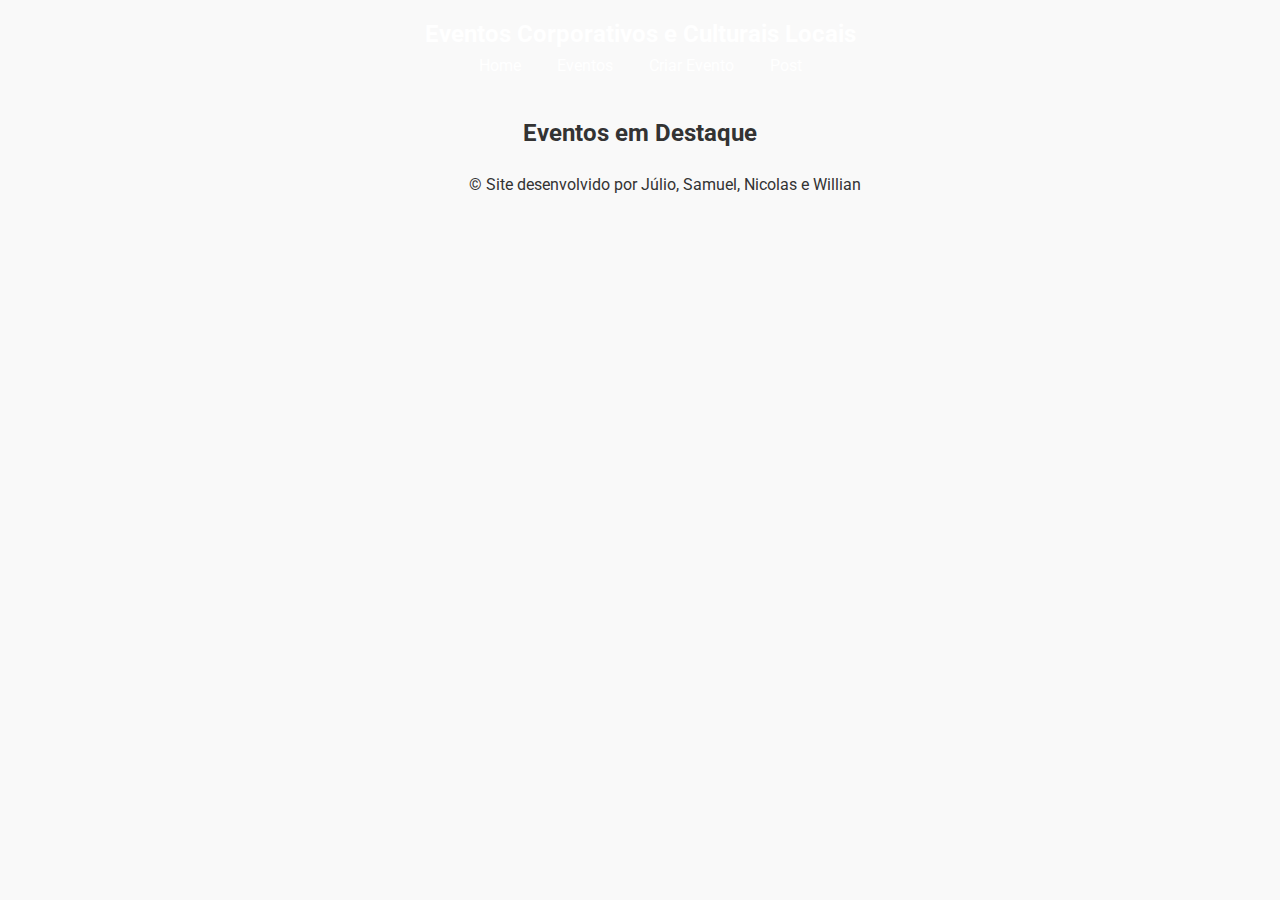
<file: index.html>
<!DOCTYPE html>
<html lang="pt-BR">

<head>
  <meta charset="UTF-8" />
  <meta name="viewport" content="width=device-width, initial-scale=1.0" />
  <meta name="Eventos Corporativos e Culturais Locais" content="Agenda de eventos, agenda de eventos" />
  <link rel="icon" href="./assets/Icon-Agenda-Eventos.png" type="image/png" />
  <title>Eventos Corporativos e Culturais Locais</title>
  <link rel="stylesheet" href="style.css" />
</head>

<body>
  <header>
    <h1>Eventos Corporativos e Culturais Locais</h1>
    <nav>
      <ul>
        <li><a href="index.html">Home</a></li>
        <li><a href="eventos.html">Eventos</a></li>
        <li><a href="criar_eventos.html">Criar Evento</a></li>
        <li><a href="post_eventos.html">Post</a></li>
      </ul>
    </nav>
  </header>
  <main>
    <section>
      <h2>Eventos em Destaque</h2>
      <div id="destaques">
        <!-- EVENTOS EM DESTAQUE SERÃO CARREGADOS AQUI -->
      </div>
    </section>
  </main>
  <footer>
    <p>
      &copy; Site desenvolvido por Júlio, Samuel, Nicolas e Willian
    </p>
  </footer>
  <script src="script.js"></script>
</body>

</html>
</file>
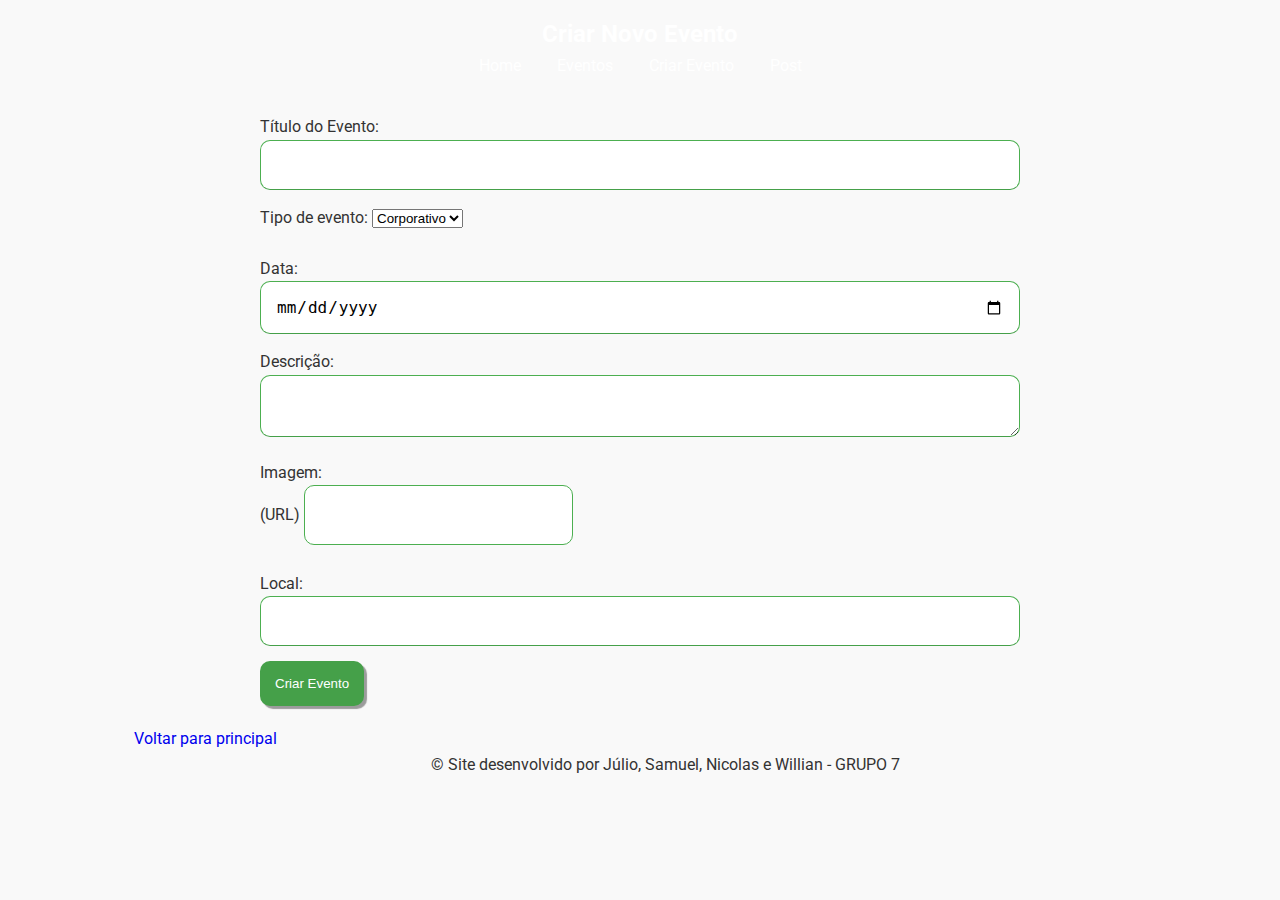
<file: criar_eventos.html>
<!DOCTYPE html>
<html lang="pt-BR">
  <head>
    <meta charset="UTF-8" />
    <meta name="viewport" content="width=device-width, initial-scale=1.0" />
    <meta name="Criar eventos" content="Criar eventos, criar eventos" />
    <link rel="icon" href="./assets/Icon-Agenda-Eventos.png" type="image/png" />
    <title>Criar Evento</title>
    <link rel="stylesheet" href="style.css" />
  </head>
  <body>
    <header>
      <h1>Criar Novo Evento</h1>
      <nav>
        <ul>
          <li><a href="index.html">Home</a></li>
          <li><a href="eventos.html">Eventos</a></li>
          <li><a href="criar_eventos.html">Criar Evento</a></li>
          <li><a href="post_eventos.html">Post</a></li>
        </ul>
      </nav>
    </header>
    <main>
      <form id="criarEventoForm">
        <label for="titulo">Título do Evento:</label>
        <input type="text" id="titulo" name="titulo" required />

        <label for="tipo">Tipo de evento:</label>
        <select name="Place" type="tipo" id="tipo" name="tipo" required>
          <option value=" Corporativo">Corporativo</option>
          <option value=" Cultural">Cultural</option>
        </select>
        <br />
        <br />
        <label for="data">Data:</label>
        <input type="date" id="data" name="data" required />

        <label for="descricao">Descrição:</label>
        <textarea id="descricao" name="descricao" required></textarea>

        <label for="imagem">Imagem: <br />(URL)</label>
        <input type="url" id="imagem" name="imagem" required />
        <br />
        <br />
        <label for="local">Local:</label>
        <input type="text" id="local" name="local" required />

        <button class="botao-criar-evento" type="submit">Criar Evento</button>
      </form>
    </main>
    <a  class="botao-voltar" href="index.html">Voltar para principal</a>
    <footer>
      <p>
        &copy; Site desenvolvido por Júlio, Samuel, Nicolas e Willian - GRUPO 7
      </p>
    </footer>
    <script src="script.js"></script>
    
  </body>
</html>
</file>
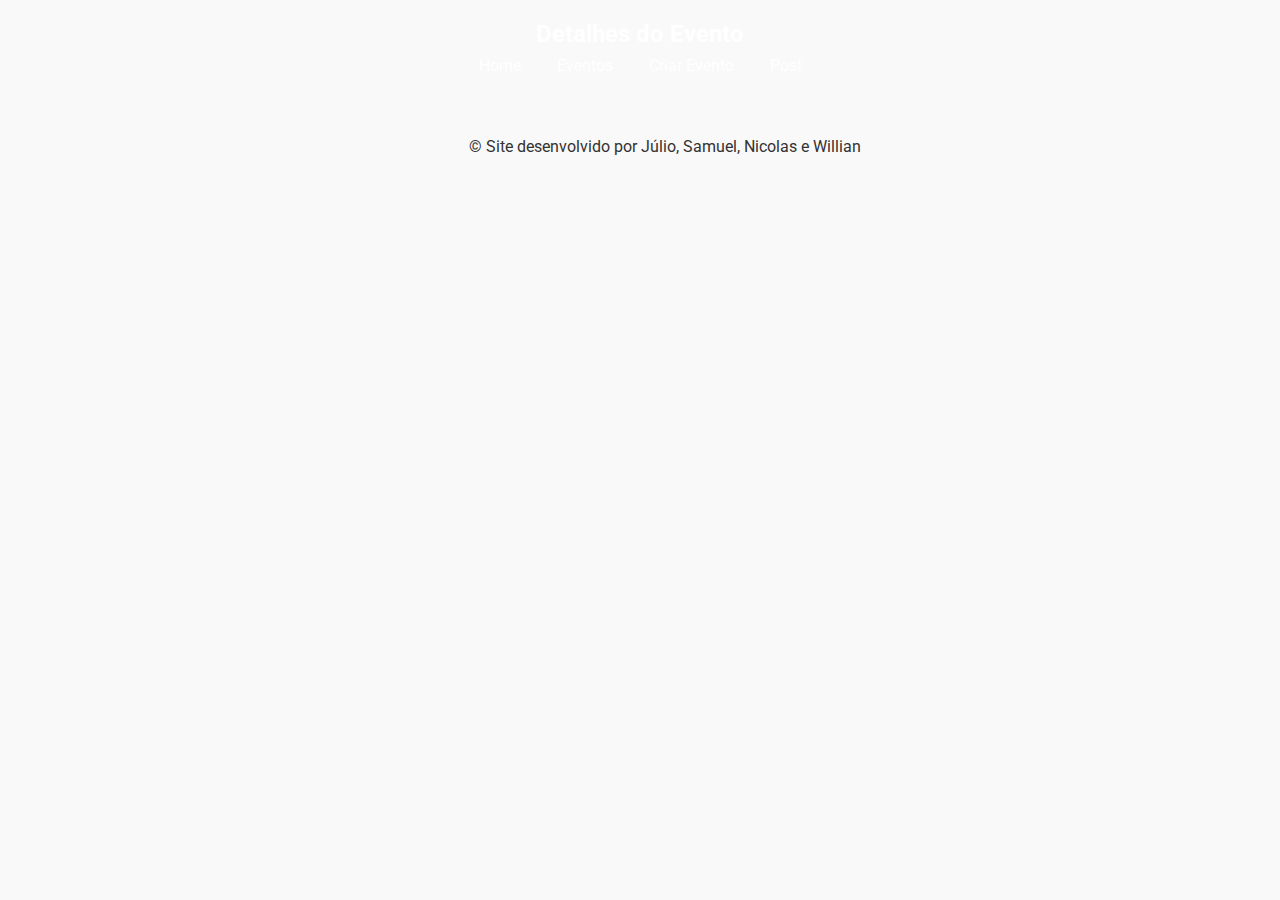
<file: detalhes_eventos.html>
<!DOCTYPE html>
<html lang="pt-BR">
<head>
    <meta charset="UTF-8"/>
    <meta name="viewport" content="width=device-width, initial-scale=1.0"/>
    <meta name="Detalhes do Evento" content="Detalhes do Evento, detalhes do evento"/>
    <link rel="icon" href="./assets/Icon-Agenda-Eventos.png" type="image/png" />
    <title>Detalhes do Evento</title>
    <link rel="stylesheet" href="style.css" />
</head>
<body>
    <header>
        <h1>Detalhes do Evento</h1>
        <nav>
            <ul>
                <li><a href="index.html">Home</a></li>
                <li><a href="eventos.html">Eventos</a></li>
                <li><a href="criar_eventos.html">Criar Evento</a></li>
                <li><a href="post_eventos.html">Post</a></li>
            </ul>
        </nav>
    </header>
    <main>
        <div id="detalhesEvento">
            <!-- DETALHES DO EVENTO SERÃO CARREGADOS AQUI-->
        </div>
    </main>
    <footer>
        <p>&copy; Site desenvolvido por Júlio, Samuel, Nicolas e Willian 
        </p>
    </footer>
    <script src="script.js"></script>
</body>
</html>
</file>
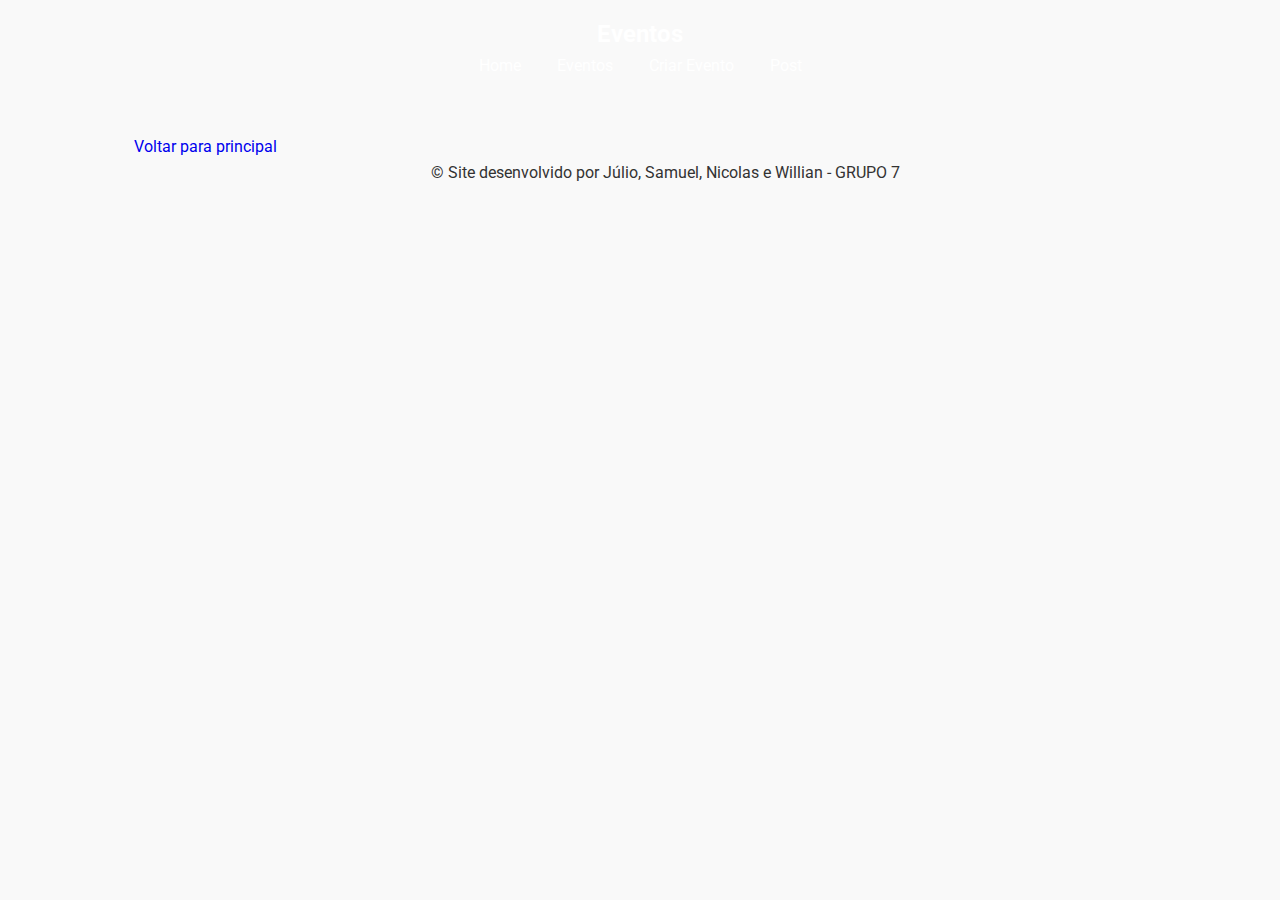
<file: eventos.html>
<!DOCTYPE html>
<html lang="pt-BR">
  <head>
    <meta charset="UTF-8" />
    <meta name="viewport" content="width=device-width, initial-scale=1.0" />
    <meta name="Eventos " content="Eventos, eventos" />
    <link rel="icon" href="./assets/Icon-Agenda-Eventos.png" type="image/png" />
    <title>Eventos</title>
    <link rel="stylesheet" href="style.css" />
  </head>
  <body>
    <header>
      <h1>Eventos</h1>
      <nav>
        <ul>
          <li><a href="index.html">Home</a></li>
          <li><a href="eventos.html">Eventos</a></li>
          <li><a href="criar_eventos.html">Criar Evento</a></li>
          <li><a href="post_eventos.html">Post</a></li>
        </ul>
      </nav>
    </header>
    <main>
      <div id="listaEventos">
        <!-- LISTA DE EVENTOS SERÁ CARREGADA AQUI -->
      </div>
    </main>
    <a class="botao-voltar" href="index.html">Voltar para principal</a>
    <footer>
      <p>
        &copy; Site desenvolvido por Júlio, Samuel, Nicolas e Willian - GRUPO 7
      </p>
    </footer>
    <script src="script.js"></script>

    
  </body>
</html>
</file>
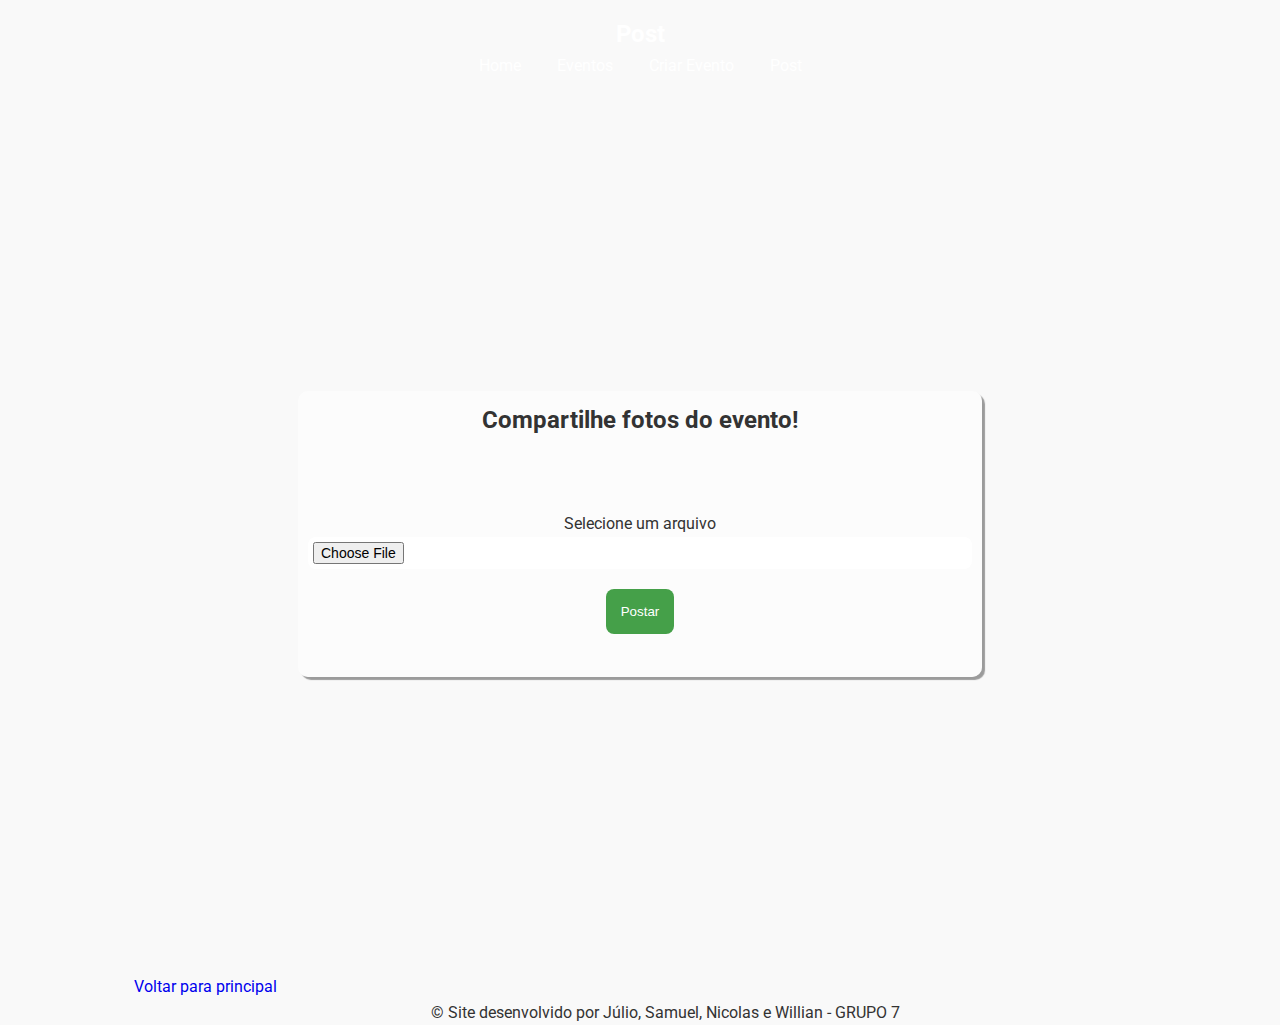
<file: post_eventos.html>
<!DOCTYPE html>
<html lang="pt-BR">

<head>
  <meta charset="UTF-8" />
  <meta name="viewport" content="width=device-width, initial-scale=1.0" />
  <meta name="Post de Eventos" content="post de eventos" />
  <link rel="icon" href="./assets/Icon-Agenda-Eventos.png" type="image/png" />
  <title>Post</title>
  <link rel="stylesheet" href="style.css" />
</head>

<body>
  <header>
    <h1>Post</h1>
    <nav>
      <ul>
        <li><a href="index.html">Home</a></li>
        <li><a href="eventos.html">Eventos</a></li>
        <li><a href="criar_eventos.html">Criar Evento</a></li>
        <li><a href="post_eventos.html">Post</a></li>
      </ul>
    </nav>
  </header>
  <main>
    <section>
      <div class="conteudo">
        <div class="container">
          <h2>Compartilhe fotos do evento!</h2>
          <br />
          <div class="grupo-formulario">
            <p>Selecione um arquivo</p>
            <input type="file" id="entradaFoto" accept="image/*" />
            <button class="botao-postar-foto" onclick="postarFoto()">
              Postar
            </button>
          </div>
          <div id="containerPosts"></div>
        </div>
      </div>
    </section>
  </main>
  <a class="botao-voltar" href="index.html">Voltar para principal</a>
  <footer>
    <p>
      &copy; Site desenvolvido por Júlio, Samuel, Nicolas e Willian - GRUPO 7
    </p>
  </footer>
  <script src="post.js"></script>

</body>

</html>
</file>
<file: style.css>
@import url('https://fonts.googleapis.com/css2?family=Roboto:ital,wght@0,100;0,300;0,400;0,500;0,700;0,900;1,100;1,300;1,400;1,500;1,700;1,900&display=swap');
/* Reset de estilos */
* {
  margin: 0;
  padding: 0;
  box-sizing: border-box;
}

body {
  font-family: "Roboto", sans-serif; /* Nova fonte */
  background-color: #f9f9f9; /* Cor de fundo mais clara */
  color: #333;
  line-height: 1.6;
  margin: 0;
  padding: 0;
  background-image: url('https://img.freepik.com/vetores-premium/fundo-abstrato-neutro-modelo-de-poster-minimo-com-formas-de-onda-design-calmo-com-elementos-de-gradiente-papel-de-parede-branco-do-site-textura-macia-moderna_583398-397.jpg');
  background-repeat: no-repeat;
  background-attachment: fixed;
  background-size: cover;  
}

header {
  background-image: url('https://img.freepik.com/fotos-gratis/desfoque-abstrato-estudio-vazio-de-gradiente-verde-bem-use-como-modelo-de-site-de-fundo-de-relatorio-de-negocios_1258-52607.jpg');
  background-repeat: no-repeat;
  background-attachment: fixed;
  background-size: cover;  
  color: #fff;
  padding: 15px 0;
  text-align: center;
}

button {
  cursor: pointer;
}

.botao-voltar {
  text-decoration: none;
  margin-bottom: 20%;
  margin-left: 10%
}

.evento-detalhes {
  display: flex;
  justify-content: space-between;
  align-items: flex-start;
  margin: 20px;
  padding: 20px;
  border: 1px solid #ccc;
  border-radius: 10px;
  box-shadow: 0 4px 8px rgba(0, 0, 0, 0.1);
  background-color: #f9f9f9;
}

.evento-textos {
  flex: 1;
  padding-right: 20px;
}

.evento-imagem {
  flex-shrink: 0;
}

.evento-imagem img {
  max-width: 300px;
  height: auto;
  border-radius: 10px;
  box-shadow: 0 4px 8px rgba(0, 0, 0, 0.1);
}

.titulo {
  font-size: 2em;
  margin-bottom: 10px;
  color: #333;
}

.evento-detalhes p {
  font-size: 1em;
  margin-bottom: 10px;
  color: #555;
}



#entradaFoto {
  border: none;
  padding: 1x;
  background-color: #45a049;
  color: white;
  border-radius: 8px;
  display: flex;
  align-items: center;
  justify-content: center;
}

.botao-postar-foto {
  border: none;
  padding: 15px;
  background-color: #45a049;
  color: white;
  border-radius: 8px;
}

.botao-postar-foto:hover {
  background-color: #3c743f;
}

input, textarea {
  background-color: white !important;
}

header h1 {
  font-size: 24px;
  }

nav ul {
  list-style-type: none;
  padding: 0;
}

nav ul li {
  display: inline;
  margin: 0 10px;    
}

nav ul li a {
  color: #fff;
  text-decoration: none;
  transition: all .3s ease-out;
  border-radius: 10px; /* Borda mais arredondada */

}

main {
  padding: 20px;
  max-width: 800px; /* Limita a largura do conteúdo */
  margin: 0 auto; /* Centraliza o conteúdo na página */
}

.evento {
  background: #fff;
  border-radius: 10px; /* Borda mais arredondada */
  box-shadow: 0 4px 8px rgba(0, 0, 0, 0.1); /* Sombra mais suave */
  margin-bottom: 20px;
  padding: 20px;
}

h2 {
  text-align: center;
}

.titulo {
  text-align: center;
  
}

.evento h3 {
  font-size: 20px;
  margin-bottom: 10px;
}

.evento p {
  margin-bottom: 15px;
}

p {
  text-align: center;
}
.button {
  background-color: #4caf50; /* Cor verde */
  border: none;
  border-radius: 25px; /* Botão mais arredondado */
  color: #fff;
  cursor: pointer;
  font-size: 16px;
  padding: 15px 30px; /* Maior espaçamento interno */
  text-align: center;
  text-decoration: none;
  display: inline-block;
  transition: background-color 0.3s ease; /* Transição suave ao passar o mouse */
}

select {
  cursor: pointer;
}

.button:hover {
  background-color: #45a049; /* Cor verde um pouco mais escura */
}

.botao-criar-evento {
  border: none;
  padding: 15px;
  background-color: #45a049;
  color: white;
  cursor: pointer;
  box-shadow: 3px 3px 1px 0px #00000060;
  transition: all .3s ease-out;
  border-radius: 10px;
}

.botao-criar-evento:hover {
  background-color: #3c743f;
}

.ver_detalhes {
  border: none;
  padding: 15px;
  background-color: #45a049;
  transition: all .3s ease-out;
  border-radius: 10px;
  box-shadow: 3px 3px 1px 0px #00000060;
  color: white;
}

footer {
  padding-left: 50px;
}

.excluir {
  border: none;
  padding: 15px;
  background-color: #45a049;
  transition: all .3s ease-out;
  border-radius: 10px;
  box-shadow: 3px 3px 1px 0px #00000060;
  color: white;
}

.excluir:hover{
  background-color: crimson;
}

.ver_detalhes:hover {
  background-color: #3c743f;
}

a {
  padding: 6px;
}

a:hover {
  background-color: #45a049;
  color: white;
}

input[type="text"],
input[type="date"],
textarea {
  width: 100%;
  padding: 15px 15px;
  margin-bottom: 15px;
  border: 1px solid #4caf50;
  background-color: transparent;
  border-bottom: 1px solid #45a049;
  border-radius: 10px; /* Botão mais arredondado */
  }

input[type="submit"] {
  background-color: #4caf50; /* Cor verde */
  border: none;
  color: #fff;
  cursor: pointer;
  border-radius: 25px; /* Botão mais arredondado */
  padding: 15px 30px; /* Maior espaçamento interno */
  font-size: 16px;
  transition: background-color 0.3s ease; /* Transição suave ao passar o mouse */
}

input[type="submit"]:hover {
  background-color: #45a049; /* Cor verde um pouco mais escura */
}

/* Estilo para o conteúdo da postagem */
.conteudo {
  display: flex;
  justify-content: center; /* horizontal */
  align-items: center; /* vertical */
  min-height: calc(100vh - 60px); /* Subtrai a altura da barra de navegação */
  background-color: transparent;
}


.container {
  background-color: #ffffff90;
  border-radius: 10px; 
  width: 90%;
  max-width: 600;
  text-align: center;
  padding: 10px;
  box-shadow: 3px 3px 1px 0px #00000060;
}


.formulario{
  display: flex;
  flex-direction: column;
  gap: 10px;
  margin-bottom: 100px;
}

.grupo-formulario{
  position: relative;
  padding-top: 13px;
  margin-top: 5%;
  margin-bottom: 5%;
}

.grupo-formulario input{
  width: 100%;
  padding: 5px 5px;
  display: inline-block;
  border: 0;
  background-color: transparent;
  outline: nome;
  min-width: 10px;
  font-size: 14px;
  transition: all .3s ease-out;
  text-align: center;
  margin-bottom: 3%;
  border-radius: 10px;
}
.containerPosts {
  display: flex;
  flex-direction: column;
  gap: 20px;  
}

.post {
  background-color: #fff;
  border: 1px solid #ddd;
  border-radius: 10px;
  padding: 10px;
  box-shadow: 0 0 5px rgba(0, 0, 0, 0.1);

}

.post img {
  max-width: 100%;
  border-radius: 8px;
  margin-bottom: 10px;
}

.secao-comentario {
  margin-top: 10px;
  display: flex;
  flex-direction: column;
}

.secao-comentario input {
  width: calc(100% - 22px);
  padding: 10px;
  margin-bottom: 10px;
  border: 1px solid #ddd;
  border-radius: 4px;
}

.secao-comentario button {
  padding: 10px 15px;
  background-color: #45a049; /* bottom comentar*/
  color: white;
  border: none;
  border-radius: 4px;
  cursor: pointer;
}

.secao-comentario .comentario {
  text-align: left;
  margin: 10px 0;
  font-size: 14px;
  background-color: #f1f1f1;
  padding: 10px;
  border-radius: 8px;
  border: 1px solid #ddd;
  position: relative;
  display: block;
}

.secao-comentario .comentario::before {
  content: '';
  position: absolute;
  top: 10px;
  left: -10px;
  border-width: 10px;
  border-style: solid;
  border-color: transparent #f1f1f1 transparent transparent;
}

input{
  background-color: transparent; /* Cor verde */
  border: 1px solid #4caf50;
  cursor: pointer;
  border-radius: 10px; /* Botão mais arredondado */
  padding: 20px 30px; /* Maior espaçamento interno */
  font-size: 16px;
  transition: background-color 0.3s ease; /* Transição suave ao passar o mouse */

}
</file>
